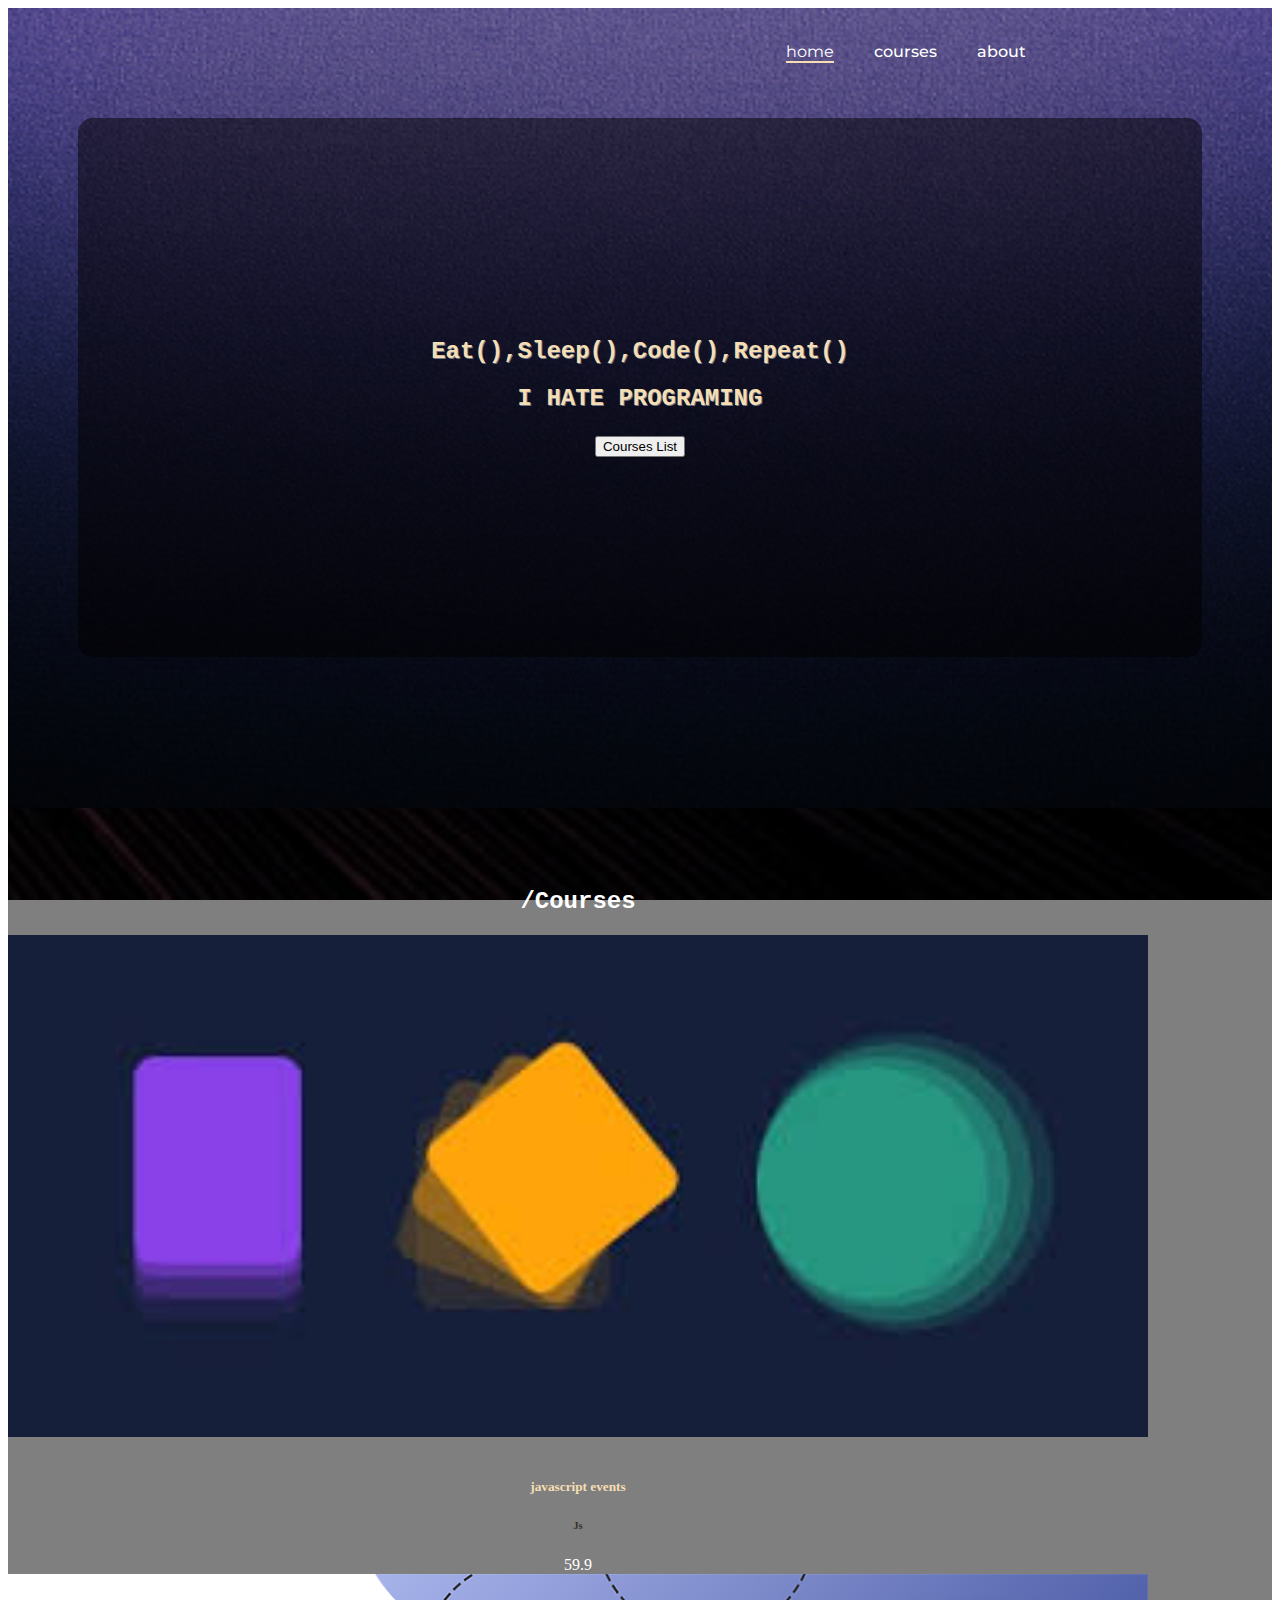
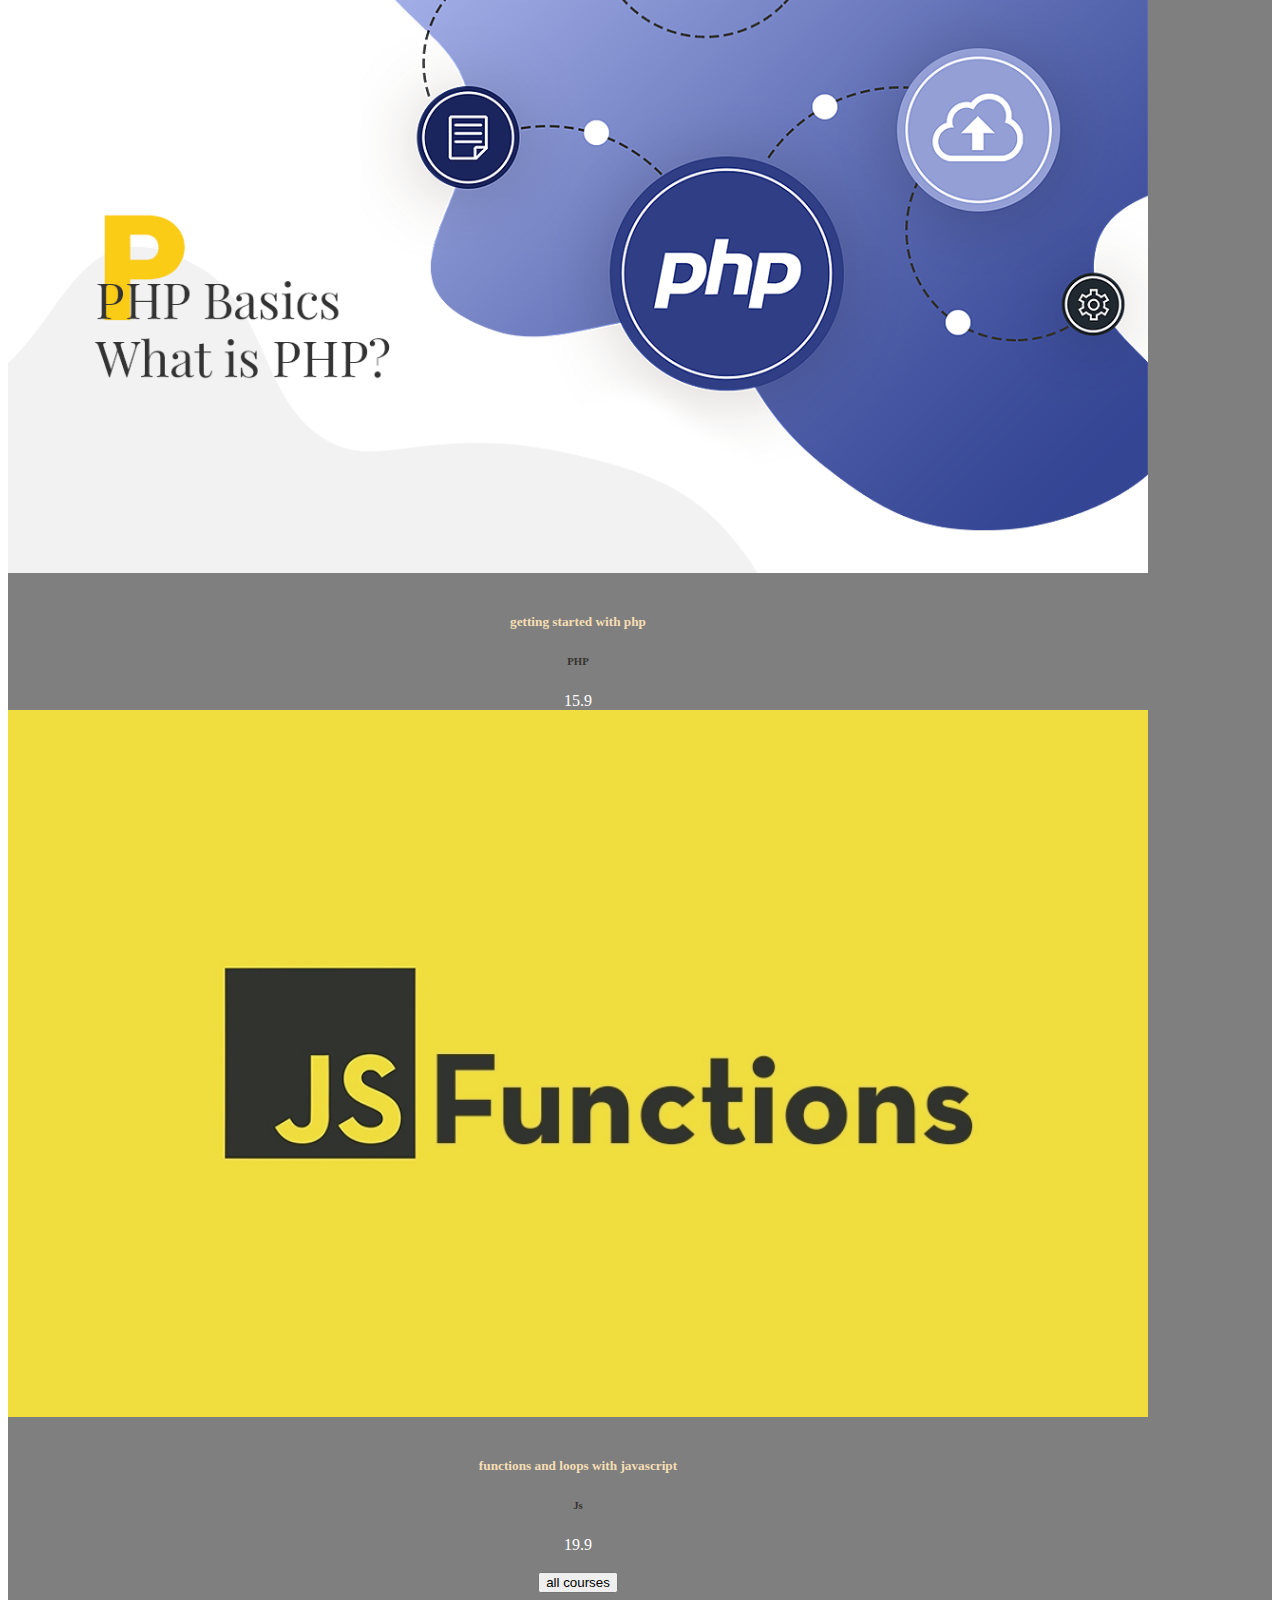
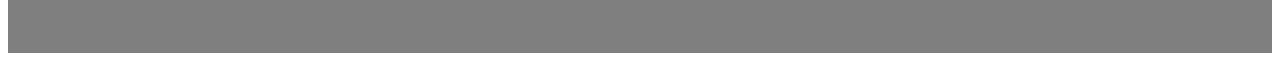
<file: home.html>
<!DOCTYPE html>
<html lang="en">

<head>
    <meta charset="UTF-8">
    <meta http-equiv="X-UA-Compatible" content="IE=edge">
    <meta name="viewport" content="width=device-width, initial-scale=1.0">
    <title>Document</title>
    <link rel="stylesheet" href="home.css">
    <link href="https://cdn.jsdelivr.net/npm/bootstrap@5.2.3/dist/css/bootstrap.min.css" rel="stylesheet"
        integrity="sha384-rbsA2VBKQhggwzxH7pPCaAqO46MgnOM80zW1RWuH61DGLwZJEdK2Kadq2F9CUG65" crossorigin="anonymous">
</head>

<body>
    <nav class="nav">
        <div>
            <ul>
                <li><a href="home.html"><b>home</b></a></li>
                <li><a href="courses.html">courses</a></li>
                <li><a href="">about</a></li>


            </ul>
        </div>
    </nav>
    <div class="home">
        <div id="header-text">
            <h2>Eat(),Sleep(),Code(),Repeat()
            </h2>
            <h2>I HATE PROGRAMING
            </h2>
            <button class="btn btn-outline-secondary" onclick="location.href='courses.html'">Courses List</button>
        </div>

    </div>
    <div class="transparent">
        <div class="container">
            <div class="row mt-4 elements">
                <h2 class="text-center mb-4">/Courses</h2>
                <div class="col-4">
                    <div class="w-100 text-center" id="firstCarousel">
                        <img width="100%" src="cssAnimation.png" alt="">
                        <h5>javascript events</h5>
                        <h6> Js</h6>
                        <span>59.9</span>
                    </div>
                </div>
                <div class="col-4">
                    <div class="w-100 text-center" id="secondCarousel">
                        <img width="100%" height="70%" src="phpBasics.png">
                        <h5>getting started with php</h5>
                        <h6> PHP</h6>
                        <span>15.9</span>
                    </div>

                </div>
                <div class="col-4">
                    <div class="w-100 text-center" id="thirdCarousel">
                        <img width="100%" height="70%" src="javascriptFunctions2.png" alt="">
                        <h5>functions and loops with javascript</h5>
                        <h6> Js</h6>
                        <span>19.9</span>
                    </div>
                </div><br>
                <div class="text-center">
                    <button class="btn btn-outline-secondary" onclick="location.href='courses.html'">all
                        courses</button>
                </div>
            </div>
        </div>
    </div>

    <script src="courses.js"></script>

    <script src="home.js"></script>
</body>

</html>
</file>
<file: home.css>
@import url('https://fonts.googleapis.com/css2?family=Anton&display=swap');
@import url('https://fonts.googleapis.com/css2?family=Montserrat:wght@500&display=swap');

.nav li {
    display: inline;

}

nav {

    float: right;
    width: 100%;
    margin-top: 0px;

}

ul {
    list-style-type: none;

    overflow: hidden;

    padding-left: 60%;
}

li {
    float: left;


}

li a {
    display: block;
    color: white;
    text-align: center;
    padding: 18px 20px;
    text-decoration: none;
    font-family: "Montserrat", sans-serif;
    font-weight: 500;
    font-size: 16px;

}

b {
    color: white;
    border-bottom: 2px solid wheat;
    font-weight: normal;

}

a:hover {
    background-color: wheat;
    color: black;
}

b:hover {
    background-color: wheat;
    color: black;
}

.home {
    padding-top: 100px;
    height: 700px;
    text-align: center;
    text-align: center;
    background: linear-gradient(rgba(0, 0, 0, 0.3), rgba(0, 0, 0, 0.4)),
        url(./back.jpeg)center/cover fixed no-repeat;

    color: black;
    text-shadow: 1px 1px #6E7889;

}

#header-text {

    color: wheat;
    font-family: "Anton", sans-serif;
    font-weight: bolder;
    animation-name: fadeInDown;
    animation-duration: 2s;
    background-color: rgba(0.5, 0, 0, 0.5);
    padding: 200px;
    border-radius: 15px;
    margin: 10px 70px;


}

img {
    margin: 0px 0px 15px 0px;
}

h5 {
    color: wheat;
}

h6 {
    color: rgb(53, 50, 46);
}


h2 {
    font-family: 'Courier New', Courier, monospace;
}



h3 {
    padding: 30px;

    text-align: center;
    color: #B0B0B0;
    font-size: 35px;
    font-family: "Montserrat", sans-serif;
}

.container {
    max-width: 1140px;
}

.transparent {
    background-size: cover;
    text-align: center;
    background: linear-gradient(rgba(0, 0, 0, 0.5), rgba(0, 0, 0, 0.5)),
        url(./unplash.jpeg)center/cover fixed no-repeat;
    padding: 60px 0;
    color: white;

}
</file>
